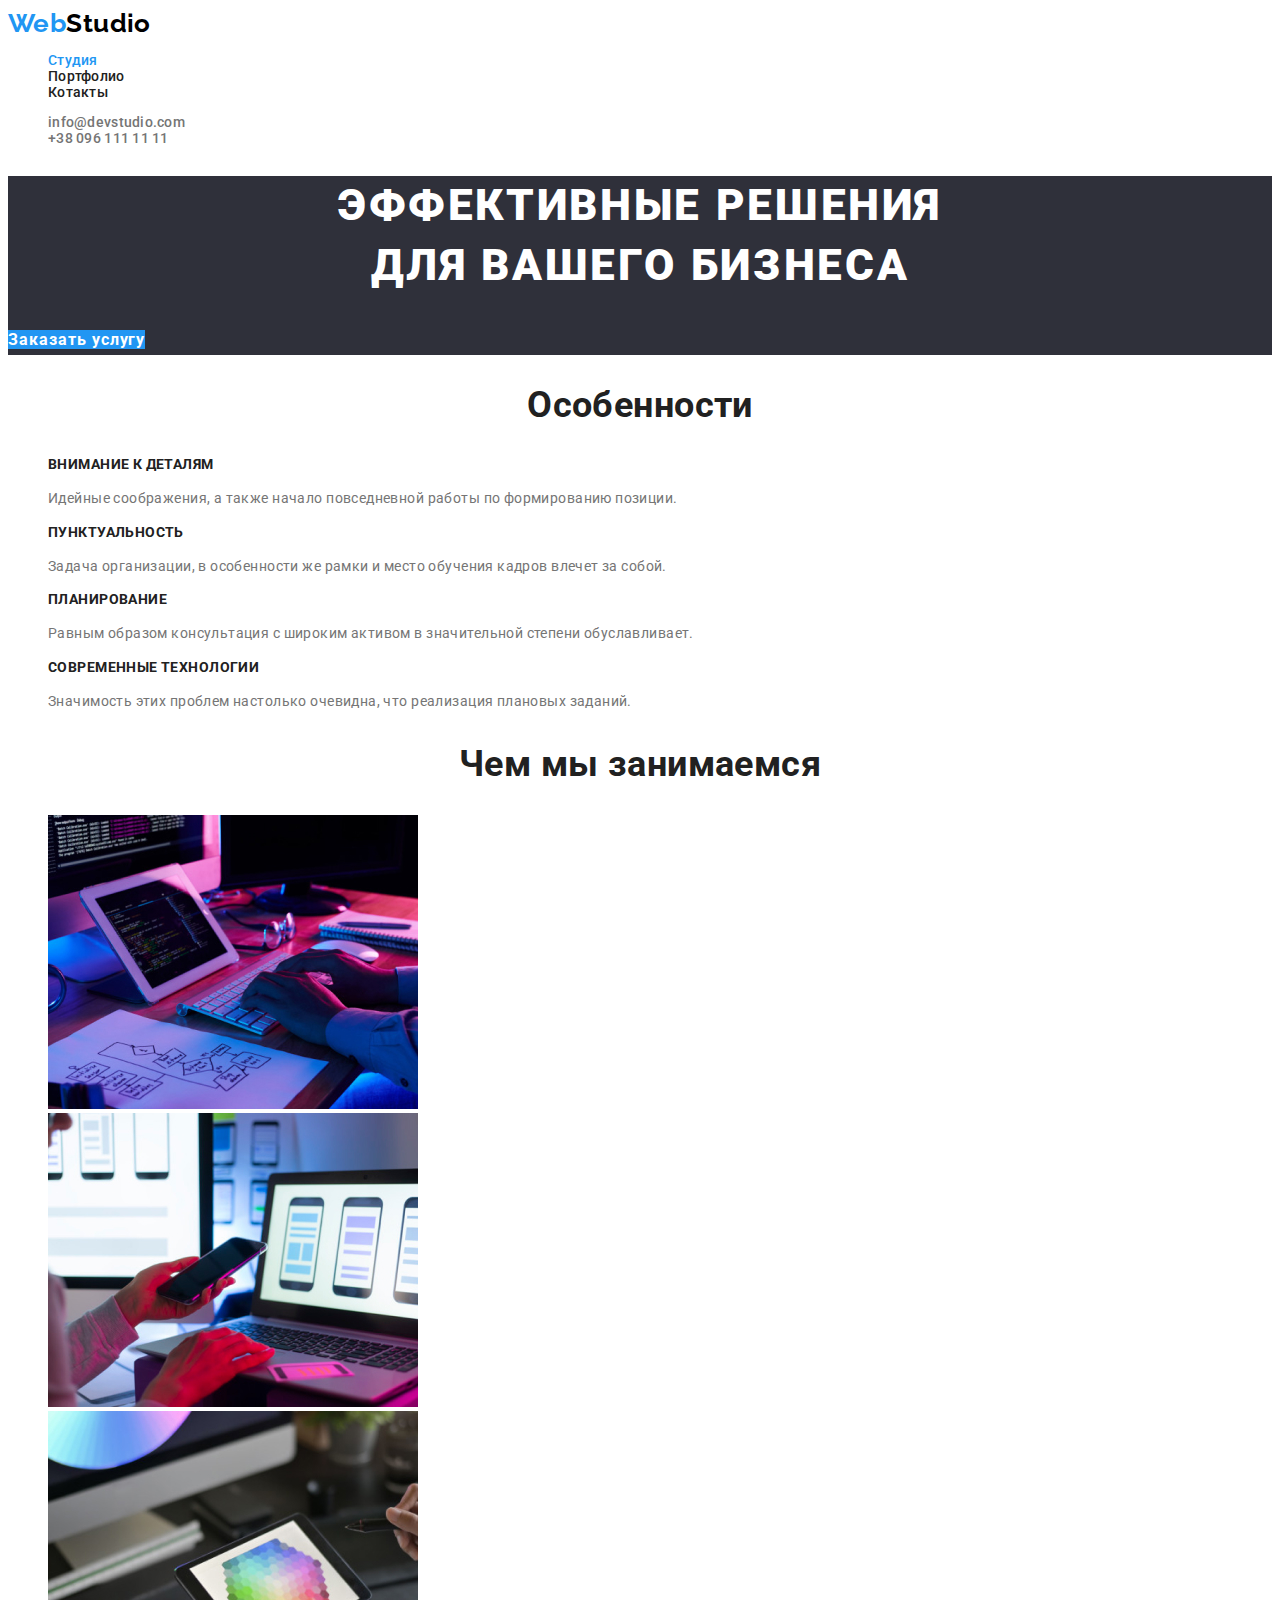
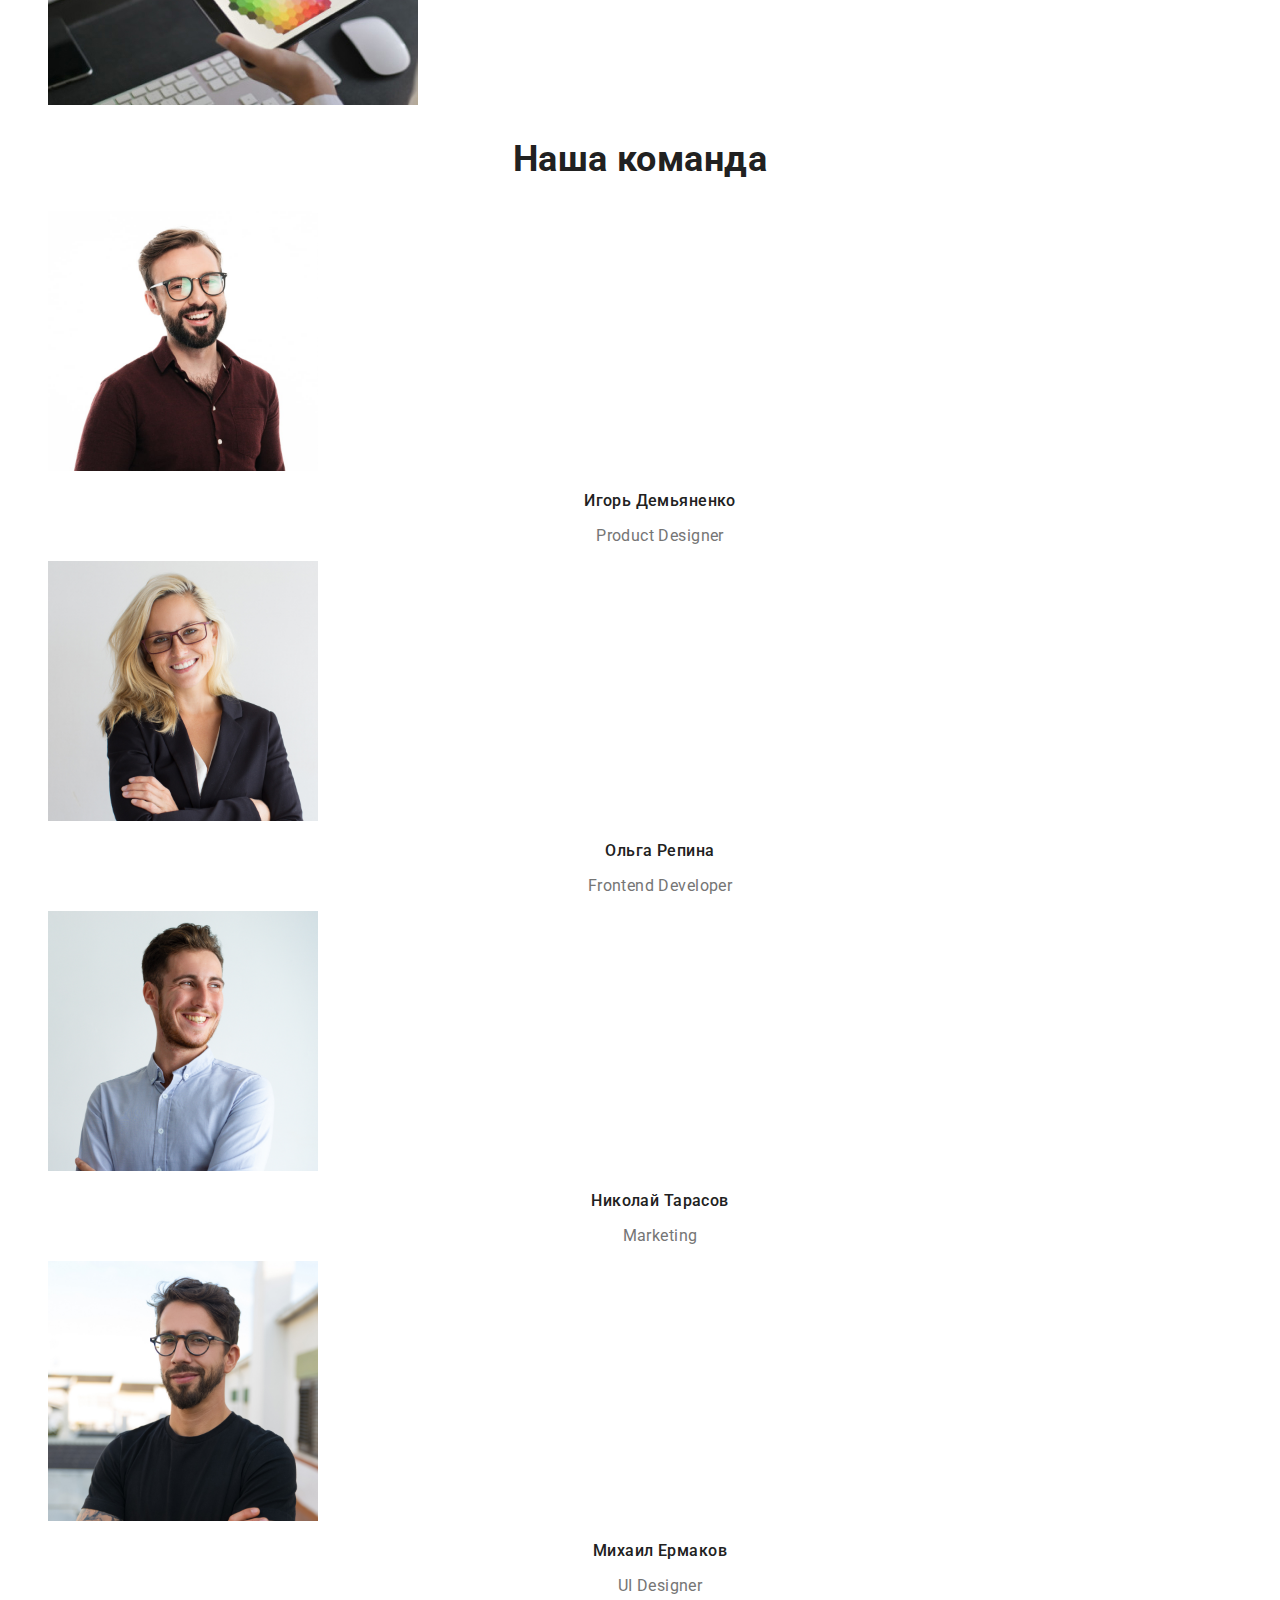
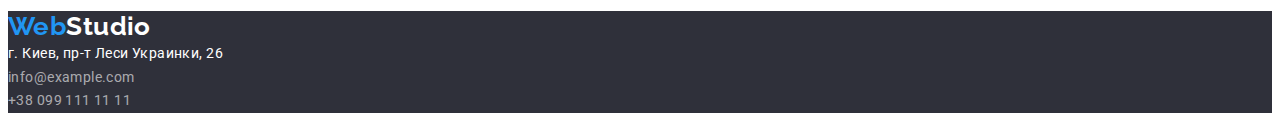
<file: index.html>
<!DOCTYPE html>
<html lang="ru">
  <head>
    <meta charset="UTF-8" />
    <meta http-equiv="X-UA-Compatible" content="IE=edge" />
    <meta name="viewport" content="width=device-width, initial-scale=1.0" />
    <title>Студия</title>
    <link
      href="https://fonts.googleapis.com/css2?family=Raleway:wght@700&family=Roboto:wght@400;500;700;900&display=swap"
      rel="stylesheet"
    />
    <link rel="stylesheet" href="./css/style.css" />
  </head>
  <body>
    <header class="header">
      <nav>
        <a href="#" class="logo"><span>Web</span>Studio</a>
        <ul class="site-nav list">
          <li><a href="./index.html" class="nav-link nav-link--active link">Студия</a></li>
          <li><a href="./portfolio.html" class="nav-link link">Портфолио</a></li>
          <li><a href="#" class="nav-link link">Котакты</a></li>
        </ul>
      </nav>
      <ul class="contacts-list list">
        <li><a href="mailto:info@devstudio.com" class="link">info@devstudio.com</a></li>
        <li><a href="tel:+380961111111" class="link">+38 096 111 11 11</a></li>
      </ul>
    </header>
    <main>
      <!-- Герой -->
      <section class="hero">
        <h1 class="hero-title">
          Эффективные решения <br />
          для вашего бизнеса
        </h1>
        <a href="#" class="hero-button link">Заказать услугу</a>
      </section>
      <!-- Особенности -->
      <section class="section">
        <h2 class="section-title">Особенности</h2>
        <ul class="peculiarities-list list">
          <li>
            <h3 class="title">Внимание к деталям</h3>
            <p class="text">
              Идейные соображения, а также начало повседневной работы по формированию позиции.
            </p>
          </li>
          <li>
            <h3 class="title">Пунктуальность</h3>
            <p class="text">
              Задача организации, в особенности же рамки и место обучения кадров влечет за собой.
            </p>
          </li>
          <li>
            <h3 class="title">Планирование</h3>
            <p class="text">
              Равным образом консультация с широким активом в значительной степени обуславливает.
            </p>
          </li>
          <li>
            <h3 class="title">Современные технологии</h3>
            <p class="text">
              Значимость этих проблем настолько очевидна, что реализация плановых заданий.
            </p>
          </li>
        </ul>
      </section>
      <!-- Чем мы занимаемся -->
      <section class="section">
        <h2 class="section-title">Чем мы занимаемся</h2>
        <ul class="activities-list list">
          <li><img src="./images/keyboard.jpg" alt="Руки на клавиатуре" width="370" /></li>
          <li><img src="./images/phone.jpg" alt="Телефон" width="370" /></li>
          <li><img src="./images/tablet.jpg" alt="Планшет" width="370" /></li>
        </ul>
      </section>
      <!-- Наша команда -->
      <section class="section">
        <h2 class="section-title">Наша команда</h2>
        <ul class="team-list list">
          <li>
            <img src="./images/ihor.jpg" alt="Игорь Демьяненко" width="270" />
            <h3 class="title">Игорь Демьяненко</h3>
            <p class="text">Product Designer</p>
          </li>
          <li>
            <img src="./images/olga.jpg" alt="Ольга Репина" width="270" />
            <h3 class="title">Ольга Репина</h3>
            <p class="text">Frontend Developer</p>
          </li>
          <li>
            <img src="./images/nikolay.jpg" alt="Николай Тарасов" width="270" />
            <h3 class="title">Николай Тарасов</h3>
            <p class="text">Marketing</p>
          </li>
          <li>
            <img src="./images/mihail.jpg" alt="Михаил Ермаков" width="270" />
            <h3 class="title">Михаил Ермаков</h3>
            <p class="text">UI Designer</p>
          </li>
        </ul>
      </section>
    </main>

    <footer class="footer">
      <a href="#" class="footer-logo logo"><span>Web</span>Studio</a>
      <address class="footer-address">
        г. Киев, пр-т Леси Украинки, 26 <br />
        <a href="" class="footer-link link">info@example.com</a> <br />
        <a href="" class="footer-link link">+38 099 111 11 11</a> <br />
      </address>
    </footer>
  </body>
</html>
</file>
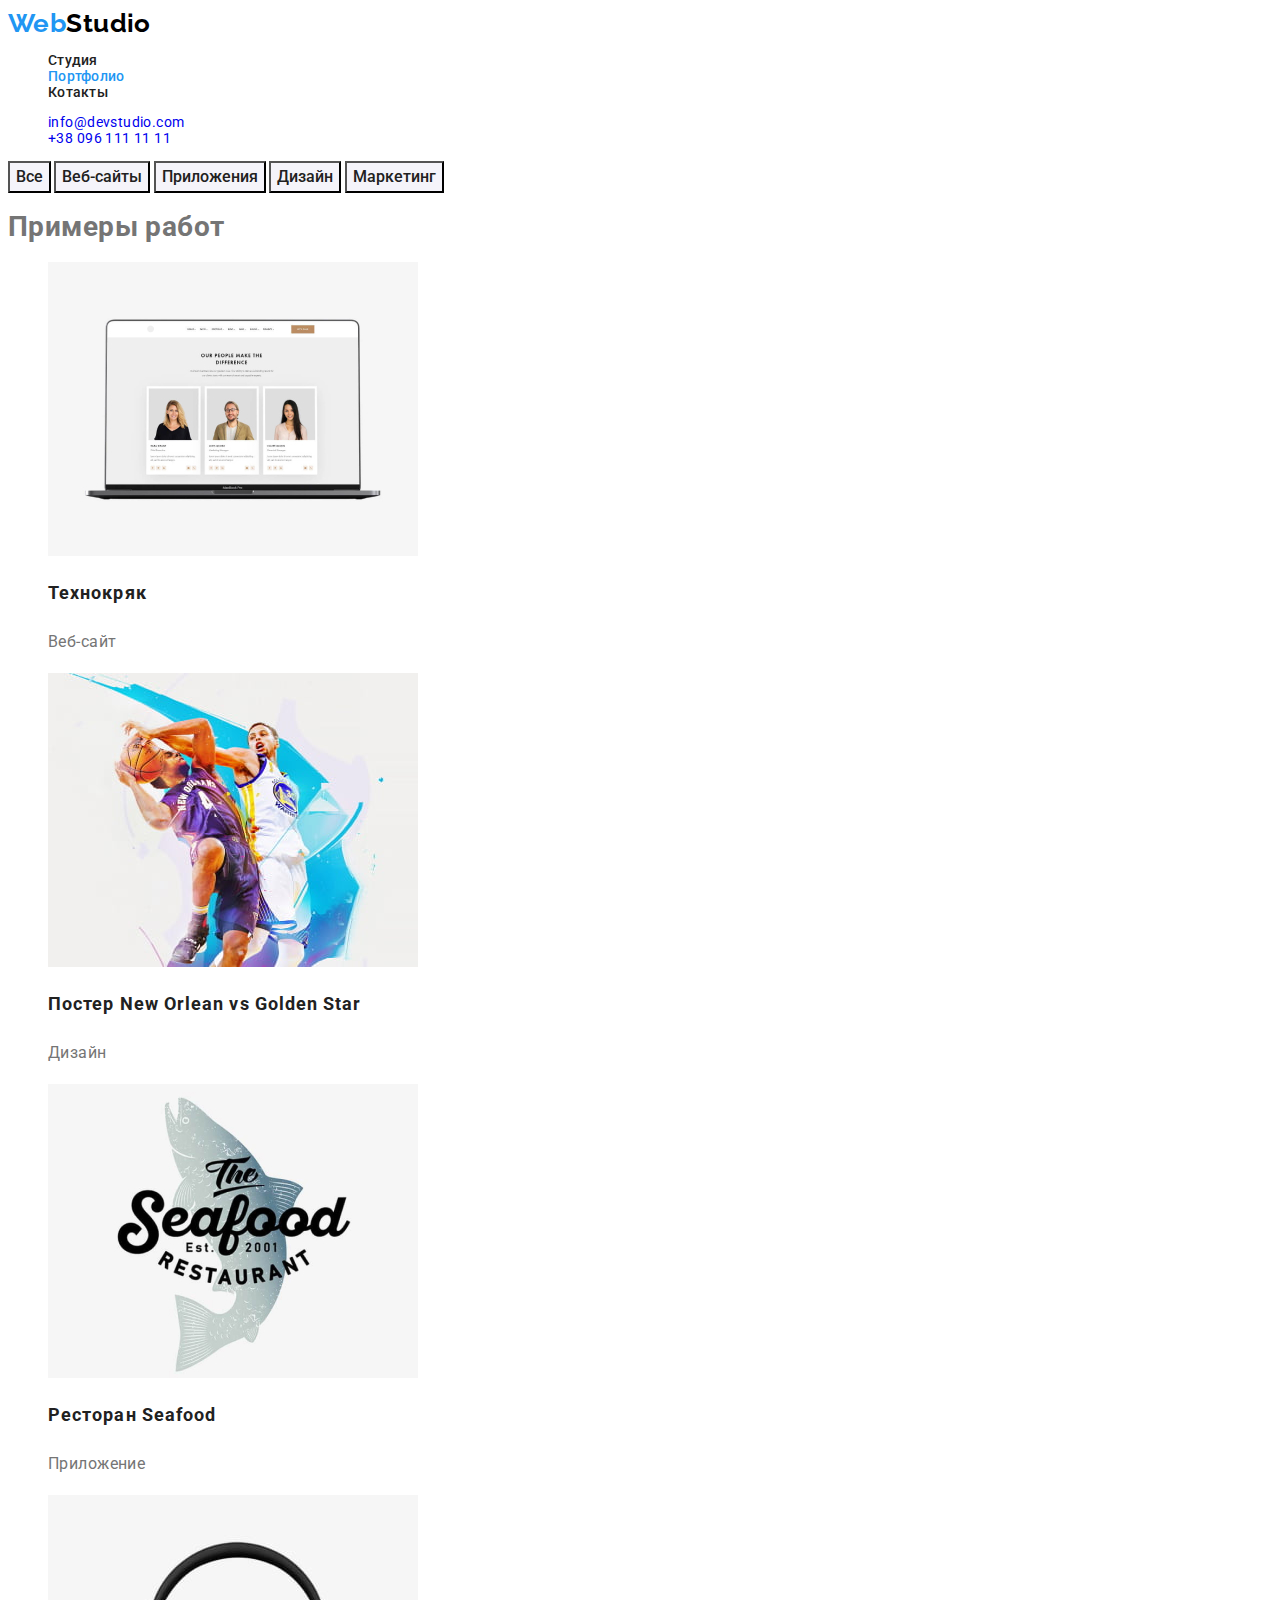
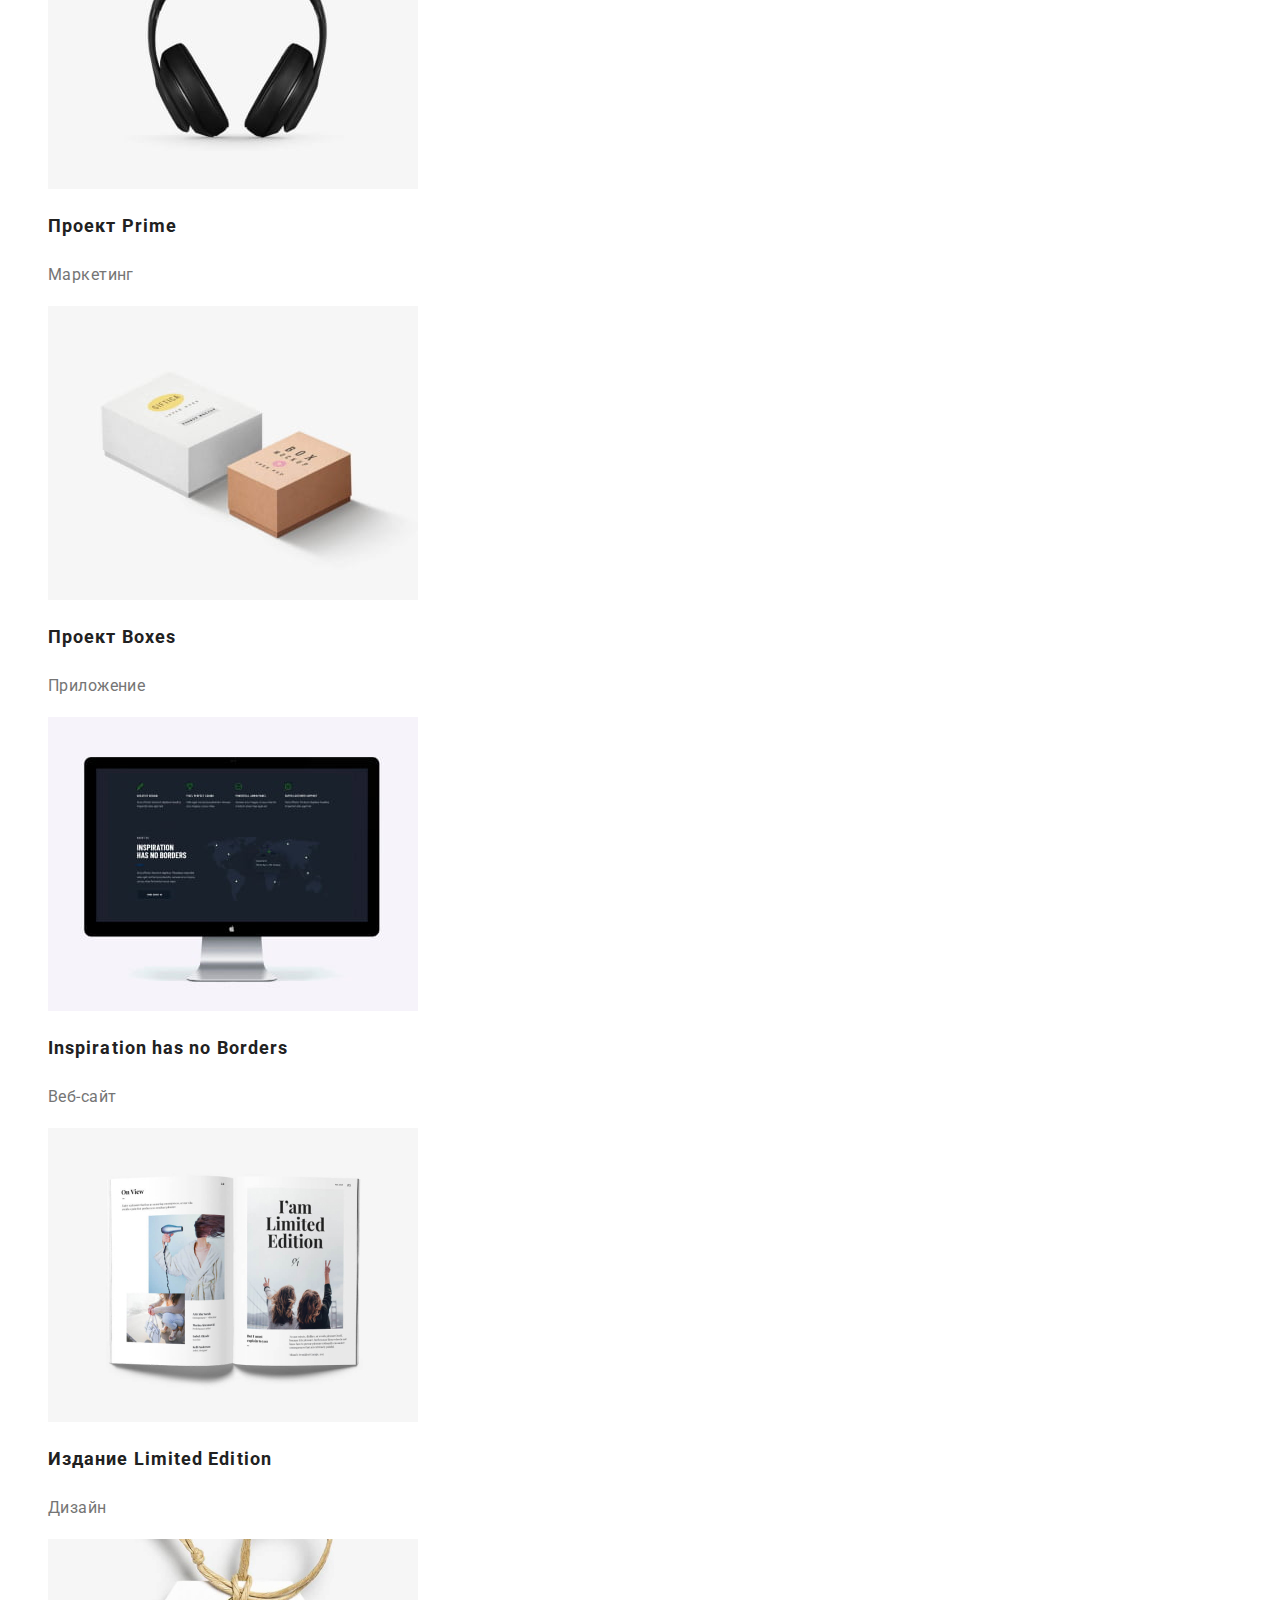
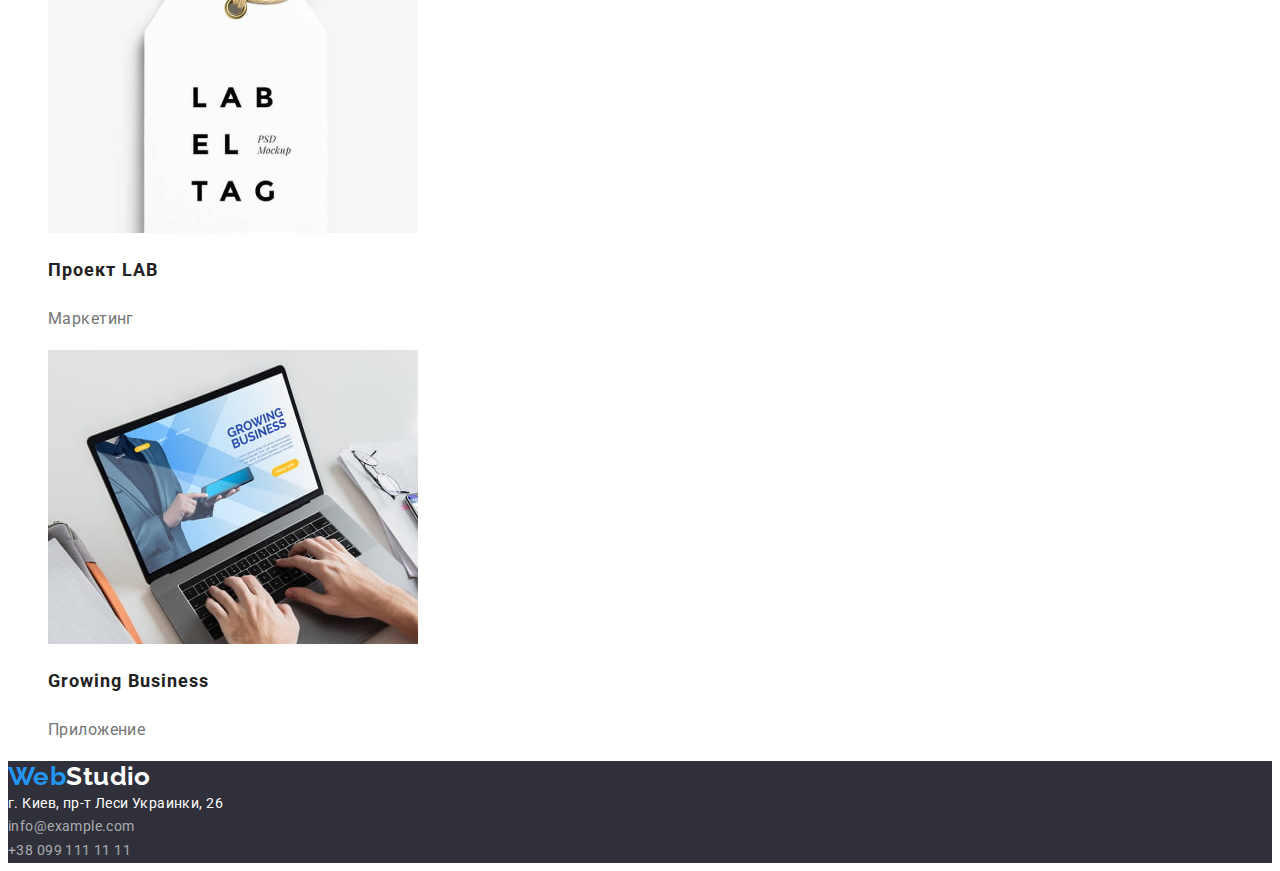
<file: portfolio.html>
<!DOCTYPE html>
<html lang="ru">
  <head>
    <meta charset="UTF-8" />
    <meta http-equiv="X-UA-Compatible" content="IE=edge" />
    <meta name="viewport" content="width=device-width, initial-scale=1.0" />
    <title>Студия</title>
    <link
      href="https://fonts.googleapis.com/css2?family=Raleway:wght@700&family=Roboto:wght@400;500;700;900&display=swap"
      rel="stylesheet"
    />
    <link rel="stylesheet" href="./css/style.css" />
  </head>
  <body>
    <header class="header">
      <nav>
        <a href="#" class="logo"><span>Web</span>Studio</a>
        <ul class="site-nav list">
          <li><a href="./index.html" class="nav-link link">Студия</a></li>
          <li><a href="./portfolio.html" class="nav-link link nav-link--active">Портфолио</a></li>
          <li><a href="#" class="nav-link link">Котакты</a></li>
        </ul>
        <ul class="contacts-nav list">
          <li><a href="mailto:info@devstudio.com" class="link">info@devstudio.com</a></li>
          <li><a href="tel:+380961111111" class="link">+38 096 111 11 11</a></li>
        </ul>
      </nav>
    </header>

    <main>
      <!-- Кнопки-фильтры -->
      <div class="filter">
        <button type="button" class="radio-button">Все</button>
        <button type="button" class="radio-button">Веб-сайты</button>
        <button type="button" class="radio-button">Приложения</button>
        <button type="button" class="radio-button">Дизайн</button>
        <button type="button" class="radio-button">Маркетинг</button>
      </div>
      <!-- Примеры работ -->
      <section class="works">
        <h1>Примеры работ</h1>
        <ul class="works-list list">
          <li>
            <a href="" class="link">
              <img src="./images/techcrack.jpg" alt="Технокряк Веб-сайт" width="370" />
              <h2 class="title">Технокряк</h2>
              <p class="text">Веб-сайт</p>
            </a>
          </li>
          <li>
            <a href="" class="link">
              <img
                src="./images/basketball.jpg"
                alt="Постер New Orlean vs Golden Star"
                width="370"
              />
              <h2 class="title">Постер New Orlean vs Golden Star</h2>
              <p class="text">Дизайн</p>
            </a>
          </li>
          <li>
            <a href="" class="link">
              <img src="./images/seafood.jpg" alt="Ресторан Seafood" width="370" />
              <h2 class="title">Ресторан Seafood</h2>
              <p class="text">Приложение</p>
            </a>
          </li>
          <li>
            <a href="" class="link">
              <img src="./images/headphones.jpg" alt="Проект Prime" width="370" />
              <h2 class="title">Проект Prime</h2>
              <p class="text">Маркетинг</p>
            </a>
          </li>
          <li>
            <a href="" class="link">
              <img src="./images/boxes.jpg" alt="Проект Boxes" width="370" />
              <h2 class="title">Проект Boxes</h2>
              <p class="text">Приложение</p>
            </a>
          </li>
          <li>
            <a href="" class="link">
              <img
                src="./images/inspiration.jpg"
                alt="Inspiration has no Borders web-site"
                width="370"
              />
              <h2 class="title">Inspiration has no Borders</h2>
              <p class="text">Веб-сайт</p>
            </a>
          </li>
          <li>
            <a href="" class="link">
              <img src="./images/limitededition.jpg" alt="Издание Limited Edition" width="370" />
              <h2 class="title">Издание Limited Edition</h2>
              <p class="text">Дизайн</p>
            </a>
          </li>
          <li>
            <a href="" class="link">
              <img src="./images/lab.jpg" alt="Проект LAB" width="370" />
              <h2 class="title">Проект LAB</h2>
              <p class="text">Маркетинг</p>
            </a>
          </li>
          <li>
            <a href="" class="link">
              <img src="./images/growingbusiness.jpg" alt="Growing Business" width="370" />
              <h2 class="title">Growing Business</h2>
              <p class="text">Приложение</p>
            </a>
          </li>
        </ul>
      </section>
    </main>

    <footer class="footer">
      <a href="#" class="footer-logo logo"><span>Web</span>Studio</a>
      <address class="footer-address">
        г. Киев, пр-т Леси Украинки, 26 <br />
        <a href="" class="footer-link link">info@example.com</a> <br />
        <a href="" class="footer-link link">+38 099 111 11 11</a> <br />
      </address>
    </footer>
  </body>
</html>
</file>
<file: css/style.css>
/* 
Основной цвет текста -  #757575
Вторичный цвет текста - #212121
Цвет ссылок - 
акцент - #2196F3
белый - #FFFFFF

 */
:root {
  --primary-text-color: #757575;
  --title-text-color: #212121;

  --accent-color: #2196f3;
  --primary-white-color: #ffffff;
  --dark-bc-color: #2f303a;
  --button-bc-color: #f5f4fa;
}

body {
  background-color: var(--primary-white-color);
  color: var(--primary-text-color);

  font-family: "Roboto", sans-serif;
  font-size: 14px;
  line-height: 1.14;
  letter-spacing: 0.03em;
}

/* убирает маркеры в списках */
.list {
  list-style: none;
}

/* Убирает подчеркивания в ссылках */
.link {
  text-decoration: none;
}



/* LOGO */
.logo {
  color: #000000;

  font-family: "Raleway", sans-serif;
  font-weight: 700;
  font-size: 26px;
  line-height: 1.19;
  text-decoration: none;
}

.logo > span {
  color: var(--accent-color);
}

/* Site-nav */
.nav-link {
  color: var(--title-text-color);

  font-weight: 500;
  letter-spacing: 0.02em;
}

.nav-link--active {
	color: var(--accent-color);
}

/* contacts-nav */
.contacts-list .link {
  color: inherit;

  font-weight: 500;
  letter-spacing: 0.02em;
}

.contacts-list .link:hover,
.site-nav .link:hover, 
.contacts-list .link:focus, 
.site-nav .link:focus {
  color: var(--accent-color);
}

/* HERO */
.hero {
  background-color: var(--dark-bc-color);
}
.hero-title {
  color: var(--primary-white-color);

  font-weight: 900;
  font-size: 44px;
  line-height: 1.36;
  text-align: center;
  letter-spacing: 0.06em;
  text-transform: uppercase;
}

.hero-button {
  color: var(--primary-white-color);
  background-color: var(--accent-color);

  font-weight: 700;
  font-size: 16px;
  line-height: 1.88;
  letter-spacing: 0.06em;
}

/* section */
.section-title {
  color: var(--title-text-color);

  font-weight: 700;
  font-size: 36px;
  line-height: 1.16;
  text-align: center;
}

/* Особенности */
.peculiarities-list .title {
  color: var(--title-text-color);

  font-size: inherit;
  font-weight: 700;
  text-transform: uppercase;
}

.peculiarities-list .text {
  line-height: 1.7;
}

/* Наша команда */
.team-list .title {
  color: var(--title-text-color);

  font-weight: 500;
  font-size: 16px;
  line-height: 1.19;
  text-align: center;
}

.team-list .text {
  font-size: 16px;
  line-height: 1.19;
  text-align: center;
}

/* footer */
.footer {
  background-color: var(--dark-bc-color);
}

.footer-logo {
  color: var(--primary-white-color);
}
.footer-address {
  color: var(--primary-white-color);

  font-style: normal;
  line-height: 1.7;
}

.footer-link {
  color: rgba(255, 255, 255, 0.6);

  line-height: 1.7;
}

.footer-link:hover,
.footer-link:focus {
	color: var(--accent-color);
}

/*!  PORTFOLIO */

/* filter */
.filter .radio-button {
	color: var(--title-text-color);
	background-color: var(--button-bc-color);

	font-family: inherit;
	font-weight: 500;
	font-size: 16px;
	line-height: 1.62;
}

.filter .radio-button:hover, 
.filter .radio-button:focus {
	color: var(--primary-white-color);
	background-color: var(--accent-color);
}

/* Примеры работ */
.works-list .title {
	color: var(--title-text-color);

	font-weight: 700;
	font-size: 18px;
	line-height: 2;
	letter-spacing: 0.06em;
}

.works-list .text {
	color: var(--primary-text-color);

	font-size: 16px;
	line-height: 1.88;
}
</file>
